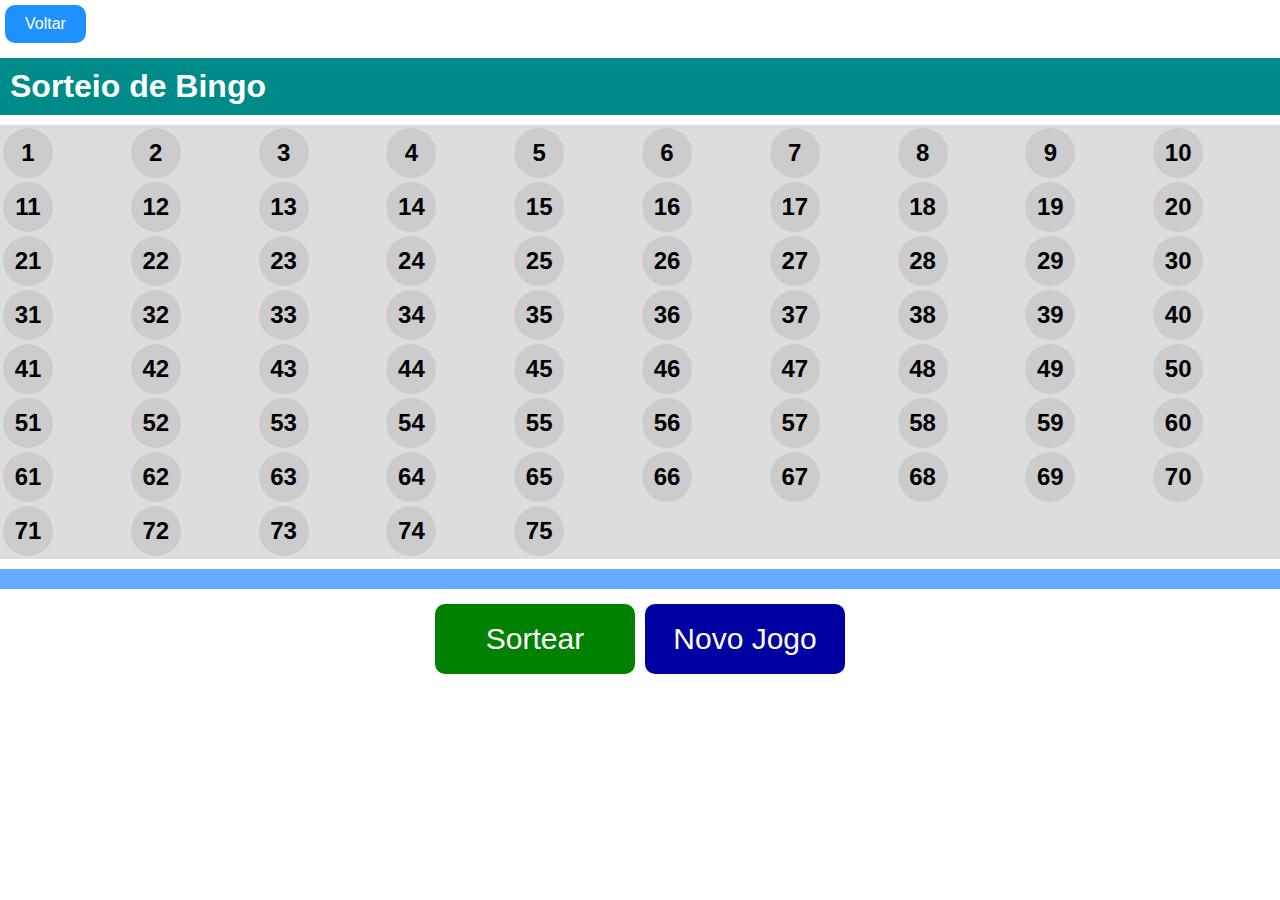
<file: bingo/bingo.html>
<!DOCTYPE html>
<html lang="en">

<head>
    <meta charset="UTF-8">
    <meta http-equiv="X-UA-Compatible" content="IE=edge">
    <meta name="viewport" content="width=device-width, initial-scale=1.0">
    <link rel="stylesheet" href="../css/estilos.css" />
    <link rel="stylesheet" href="../css/bingo.css" />
    <title>Bingo</title>
</head>

<body>
    <div id="menu">
        <div class="item">
            <a href="../index.html">Voltar</a>
        </div>
    </div>

    <h1>Sorteio de Bingo</h1>

    <div id="numeros_sorteio">
        <table>
            <tr>
                <td>
                    <div>1</div>
                </td>

                <td>
                    <div>2</div>
                </td>

                <td>
                    <div>3</div>
                </td>

                <td>
                    <div>4</div>
                </td>

                <td>
                    <div>5</div>
                </td>

                <td>
                    <div>6</div>
                </td>

                <td>
                    <div>7</div>
                </td>

                <td>
                    <div>8</div>
                </td>

                <td>
                    <div>9</div>
                </td>

                <td>
                    <div>10</div>
                </td>
            </tr>

            <tr>
                <td>
                    <div>11</div>
                </td>

                <td>
                    <div>12</div>
                </td>

                <td>
                    <div>13</div>
                </td>

                <td>
                    <div>14</div>
                </td>

                <td>
                    <div>15</div>
                </td>

                <td>
                    <div>16</div>
                </td>

                <td>
                    <div>17</div>
                </td>

                <td>
                    <div>18</div>
                </td>

                <td>
                    <div>19</div>
                </td>

                <td>
                    <div>20</div>
                </td>
            </tr>
            <tr>
                <td>
                    <div>21</div>
                </td>

                <td>
                    <div>22</div>
                </td>

                <td>
                    <div>23</div>
                </td>

                <td>
                    <div>24</div>
                </td>

                <td>
                    <div>25</div>
                </td>

                <td>
                    <div>26</div>
                </td>

                <td>
                    <div>27</div>
                </td>

                <td>
                    <div>28</div>
                </td>

                <td>
                    <div>29</div>
                </td>

                <td>
                    <div>30</div>
                </td>
            </tr>

            <tr>
                <td>
                    <div>31</div>
                </td>

                <td>
                    <div>32</div>
                </td>

                <td>
                    <div>33</div>
                </td>

                <td>
                    <div>34</div>
                </td>

                <td>
                    <div>35</div>
                </td>

                <td>
                    <div>36</div>
                </td>

                <td>
                    <div>37</div>
                </td>

                <td>
                    <div>38</div>
                </td>

                <td>
                    <div>39</div>
                </td>

                <td>
                    <div>40</div>
                </td>
            </tr>

            <tr>
                <td>
                    <div>41</div>
                </td>

                <td>
                    <div>42</div>
                </td>

                <td>
                    <div>43</div>
                </td>

                <td>
                    <div>44</div>
                </td>

                <td>
                    <div>45</div>
                </td>

                <td>
                    <div>46</div>
                </td>

                <td>
                    <div>47</div>
                </td>

                <td>
                    <div>48</div>
                </td>

                <td>
                    <div>49</div>
                </td>

                <td>
                    <div>50</div>
                </td>
            </tr>

            <tr>
                <td>
                    <div>51</div>
                </td>

                <td>
                    <div>52</div>
                </td>

                <td>
                    <div>53</div>
                </td>

                <td>
                    <div>54</div>
                </td>

                <td>
                    <div>55</div>
                </td>

                <td>
                    <div>56</div>
                </td>

                <td>
                    <div>57</div>
                </td>

                <td>
                    <div>58</div>
                </td>

                <td>
                    <div>59</div>
                </td>

                <td>
                    <div>60</div>
                </td>
            </tr>

            <tr>
                <td>
                    <div>61</div>
                </td>

                <td>
                    <div>62</div>
                </td>

                <td>
                    <div>63</div>
                </td>

                <td>
                    <div>64</div>
                </td>

                <td>
                    <div>65</div>
                </td>

                <td>
                    <div>66</div>
                </td>

                <td>
                    <div>67</div>
                </td>

                <td>
                    <div>68</div>
                </td>

                <td>
                    <div>69</div>
                </td>

                <td>
                    <div>70</div>
                </td>
            </tr>

            <tr>
                <td>
                    <div>71</div>
                </td>

                <td>
                    <div>72</div>
                </td>

                <td>
                    <div>73</div>
                </td>

                <td>
                    <div>74</div>
                </td>

                <td>
                    <div>75</div>
                </td>

            </tr>
        </table>

    </div>

    <div id="ultimos_sorteados">
        

    </div>

    <div id="acoes">
        <button onclick="sortear()">Sortear</button>
        <button class="azul" onclick="novo_jogo()">Novo Jogo</button>

    </div>
</body>
<script src="script.js"></script>

</html>
</file>
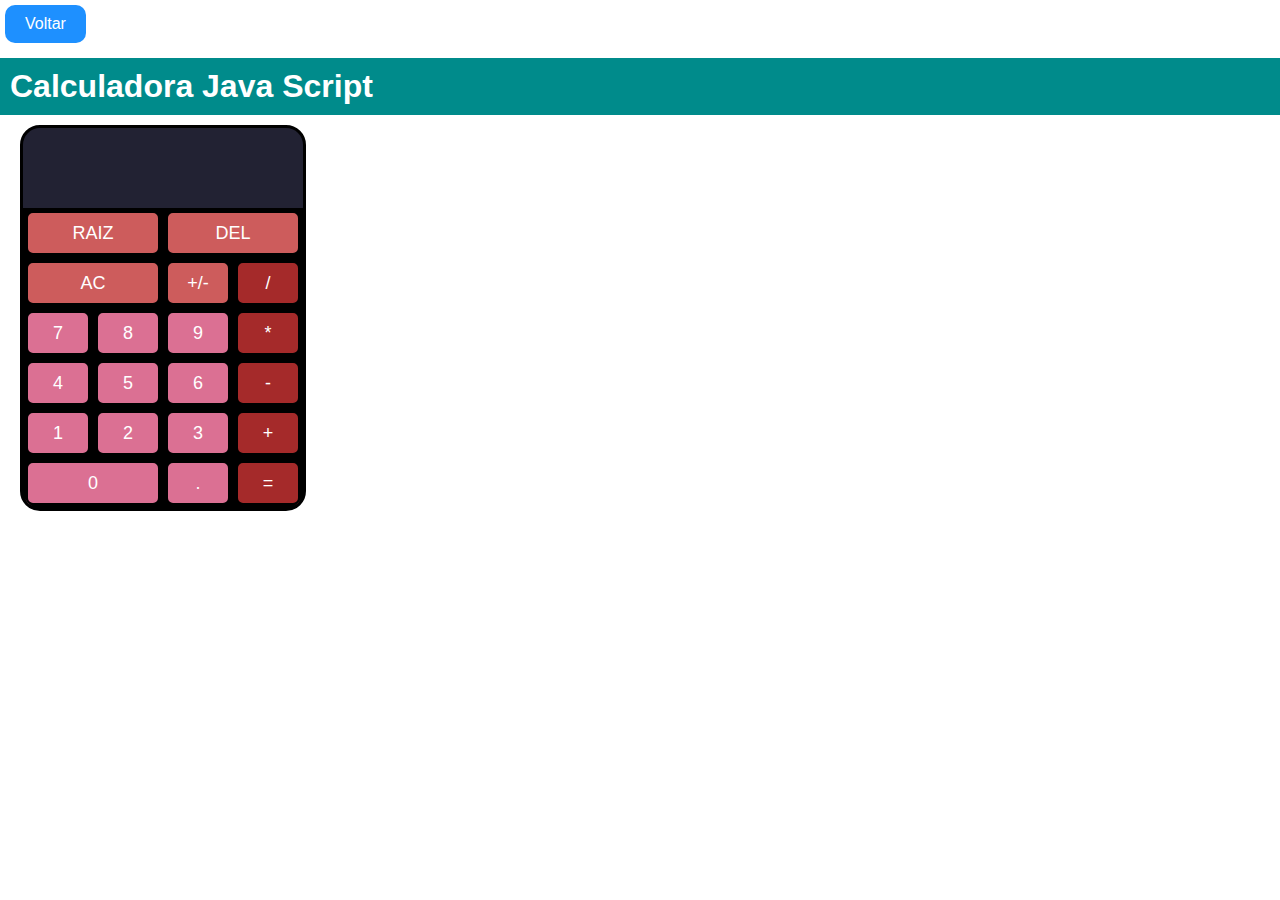
<file: calculadorajs/calculadora.html>
<!DOCTYPE html>
<html lang="en">
<head>
    <meta charset="UTF-8">
    <meta http-equiv="X-UA-Compatible" content="IE=edge">
    <meta name="viewport" content="width=device-width, initial-scale=1.0">
    <link rel="stylesheet" href="../css/estilos.css">
    <link rel="stylesheet" href="../css/calculadora2.css">
    <title>Calculadora JS</title>
    
</head>
<body>
    <div id="menu">
        <div class="item">
            <a href="../index.html">Voltar</a>
        </div>
    </div>
    <!-- h1 até h6 são usados para títulos e cabeçalhos das páginas -->
    <h1></h1>


    <div id="corpo">
        <div id="visor"><span>0000</span></div>
        <div id="botoes">
            <button class="duplo alternativo"> RAIZ</button>
            <button class="duplo alternativo">DEL</button>
            <button class="duplo alternativo">AC</button>
            <button class="alternativo">+/-</button>
            <button class="operador">/</button>

            <div class="quebralinha"></div>

            <button >7</button>
            <button >8</button>
            <button >9</button>
            <button class="operador">*</button>

            <div class="quebralinha"></div>

            <button >4</button>
            <button >5</button>
            <button >6</button>
            <button class="operador">-</button>

            <div class="quebralinha"></div>

            <button >1</button>
            <button >2</button>
            <button >3</button>
            <button class="operador">+</button>

            <div class="quebralinha"></div>

            <button class="duplo" >0</button>
            <button>.</button>
            <button class="operador">=</button>
        </div>

    </div>
    
    
</body>


<script src="script.js"></script>
</html>
</file>
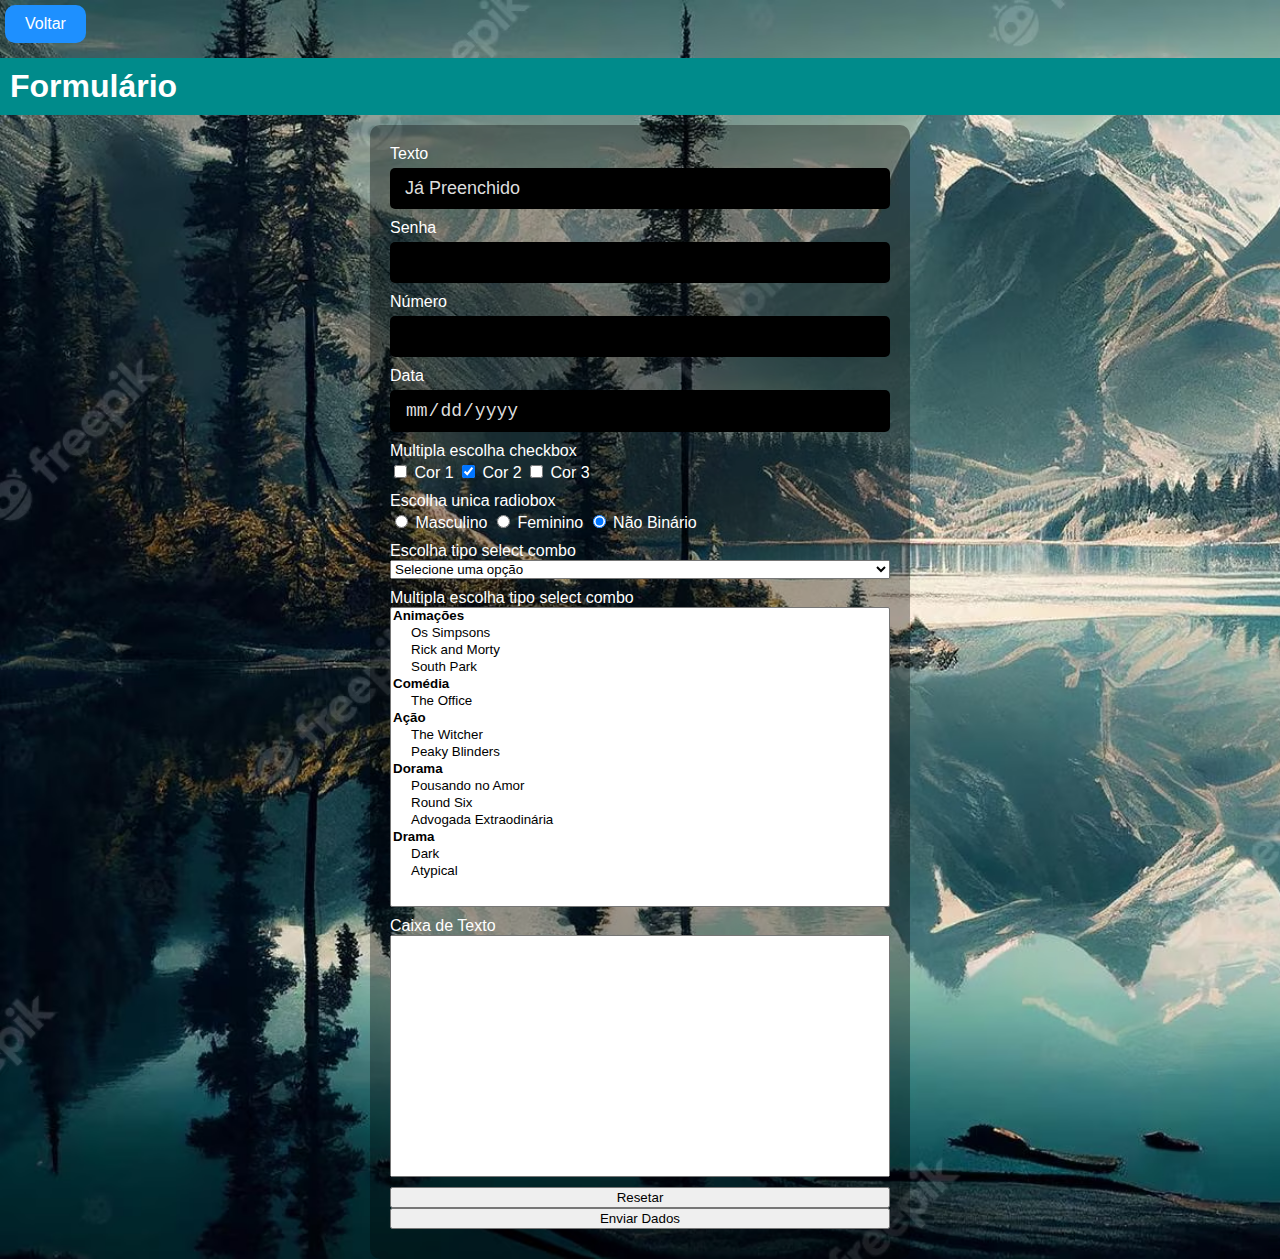
<file: formulario/formulario.html>
<!DOCTYPE html>
<html lang="en">

<head>
    <meta charset="UTF-8">
    <meta http-equiv="X-UA-Compatible" content="IE=edge">
    <meta name="viewport" content="width=device-width, initial-scale=1.0">
    <title>Formulário</title>
    <link rel="stylesheet" href="../css/estilos.css" />
    <link rel="stylesheet" href="./formulario.css" />
</head>

<body>

    <div id="menu">
        <div class="item">
            <a href="../index.html">Voltar</a>
        </div>
    </div>

    <h1>Formulário</h1>


    <!-- Inicia um Formulário-->
    <form method="post">
        <div class="campo">
            <label>Texto</label>
            <input type="text" maxlength="50" name="nome" value="Já Preenchido">
        </div>

        <div class="campo">
            <label>Senha</label>
            <input type="password" maxlength="6">

        </div>

        <div class="campo">
            <label>Número</label>
            <input type="number">

        </div>

        <div class="campo">
            <label>Data</label>
            <input type="date">

        </div>

        <div class="campo">
            <label>Multipla escolha checkbox</label>
            <div>
                <input type="checkbox" id="cor_1" name="cores" value="cor 1">
                <label for="cor_1">Cor 1</label>

                <input type="checkbox" id="cor_2" name="cores" value="cor 2" checked>
                <label for="cor_2">Cor 2</label>

                <input type="checkbox" id="cor_3" name="cores" value="cor 3">
                <label for="cor_3">Cor 3</label>
            </div>
        </div>

        <div class="campo">
            <label>Escolha unica radiobox</label>
            <div>

                <input type="radio" id="sexom" name="sexo" value="masculino">
                <label for="sexom">Masculino</label>

                <input type="radio" id="sexof" name="sexo" value="feminino">
                <label for="sexof">Feminino</label>

                <input type="radio" id="sexob" name="sexo" value="não binário" checked>
                <label for="sexob">Não Binário</label>
            </div>
        </div>

        <div class="campo">
            <label>Escolha tipo select combo</label>
            <select name="opcao">
                <option value="">Selecione uma opção</option>
                <option value="opcao 1 selecionada">Opção 1</option>
                <option value="opcao 2 selecionada">Opção 2</option>
                <option value="opcao 3 selecionada">Opção 3</option>
            </select>
        </div>
        <div class="campo">
            <label>Multipla escolha tipo select combo</label>
            <select name="series" multiple>
                <optgroup label="Animações">
                    <option value="Os Simpsons">Os Simpsons</option>
                    <option value="Rick and Morty">Rick and Morty</option>
                    <option value="South Park">South Park</option>

                </optgroup>
                <optgroup label="Comédia">
                    <option value="The Office">The Office</option>

                </optgroup>
                <optgroup label="Ação">
                    <option value="The Witcher">The Witcher</option>
                    <option value="Peaky Blinders">Peaky Blinders</option>

                </optgroup>
                <optgroup label="Dorama">
                    <option value="Pousando no Amor">Pousando no Amor</option>
                    <option value="Round Six">Round Six</option>
                    <option value="Advogada Extraordinária">Advogada Extraodinária</option>
                </optgroup>

                <optgroup label="Drama">
                    <option value="Dark">Dark</option>
                    <option value="Atypical">Atypical</option>
                </optgroup>

            </select>
        </div>
        <div class="campo">
            <label>Caixa de Texto</label>
            <textarea name="mensagem"></textarea>

        </div>

        <div class="campo">
            <button type="reset">Resetar</button>
            <button type="submit">Enviar Dados</button>

        </div>
    </form>

</body>

</html>
</file>
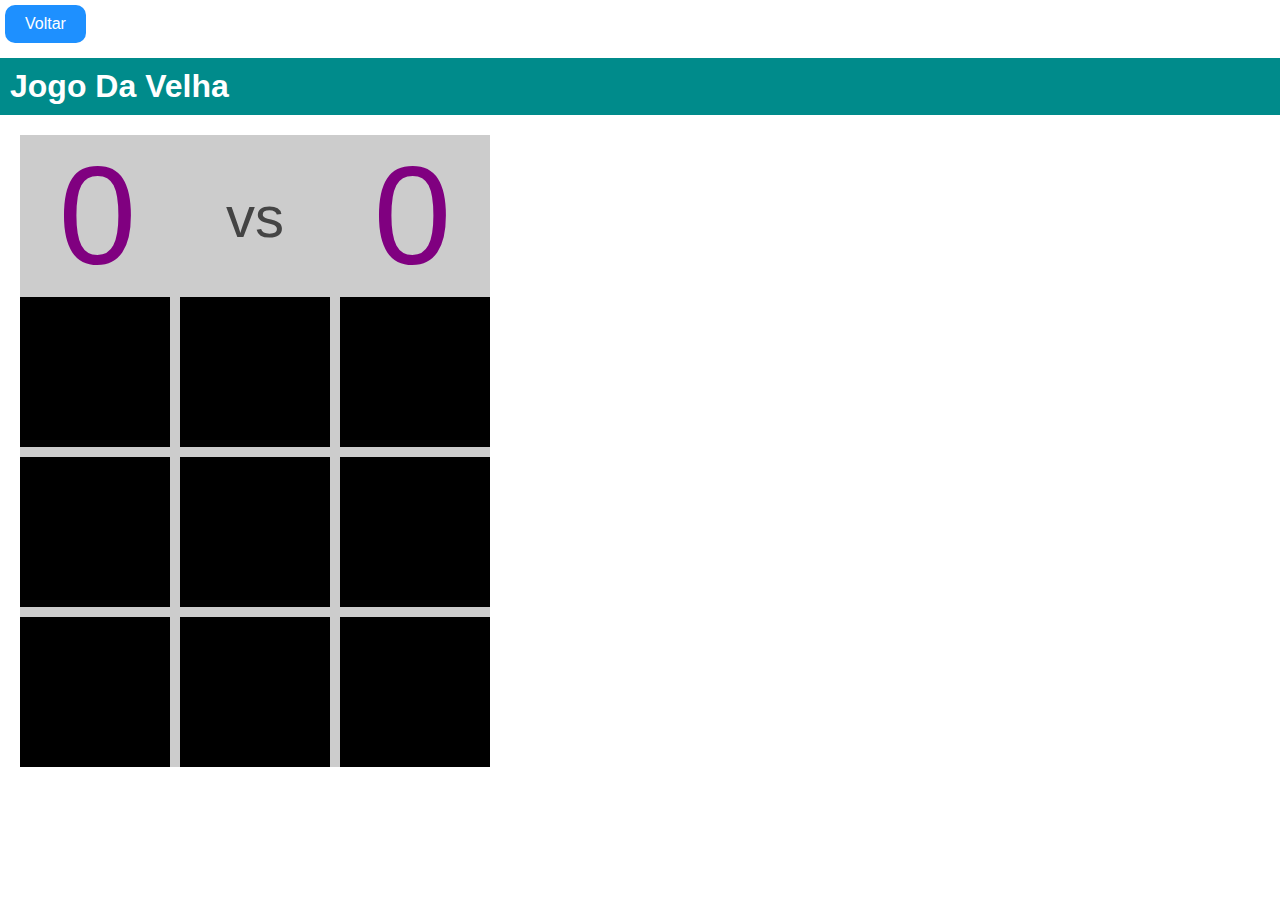
<file: jogo_da_velha/jogo_da_velha.html>
<!DOCTYPE html>
<html lang="en">

<head>
    <meta charset="UTF-8">
    <meta http-equiv="X-UA-Compatible" content="IE=edge">
    <meta name="viewport" content="width=device-width, initial-scale=1.0">
    <title>Jogo Da Velha</title>
    <link rel="stylesheet" href="../css/estilos.css" />
    <link rel="stylesheet" href="estilos.css" />
</head>

<body>
    <div id="menu">
        <div class="item">
            <a href="../index.html">Voltar</a>
        </div>
    </div>

    <h1>Jogo Da Velha</h1>

    <table id="jogo_da_velha" cellpadding="0" cellspacing="0">
        <thead>
            <tr class="placar">
                <td id="pontos_jogador">0</td>
                <td id="separador">vs</td>
                <td id="pontos_cpu">0</td>
            </tr>
        </thead>
        <tbody>
            <tr>

                <td id="linha1coluna1"></td>
                <td id="linha1coluna2"></td>
                <td id="linha1coluna3"></td>
            </tr>

            <tr>
                <td id="linha2coluna1"></td>
                <td id="linha2coluna2"></td>
                <td id="linha2coluna3"></td>
            </tr>

            <tr>
                <td id="linha3coluna1"></td>
                <td id="linha3coluna2"></td>
                <td id="linha3coluna3"></td>
            </tr>
        </tbody>
    </table>

</body>

<script src="script.js"></script>

</html>
</file>
<file: css/estilos.css>
body {
    margin:0;
}

div#menu {
    display: flex;
}

div.item {
    background-color: dodgerblue;
    margin: 5px;
    border-radius: 10px;
    display: flex;
}

div.item:hover {
    background-color: cornflowerblue;
}

div.item a {
    text-decoration: none;
    font-family: arial;
    color: white;
    padding: 10px 20px;
}

h1 {
    background-color: darkcyan;
    font-family: Arial, Helvetica, sans-serif;
    color: white;
    margin: 10px 0;
    padding: 10px;
}
</file>
<file: css/bingo.css>
div#numeros_sorteio table {
    width: 100%;
    background-color: #DDDDDD;

}

div#numeros_sorteio table td {
    width: 10%;

}

div#numeros_sorteio table td div {
    width: 50px;
    height: 50px;
    background-color: #CCCCCC;
    border-radius: 50%;
    display: flex;
    justify-content: center;
    align-items: center;
    font-family: Arial, Helvetica, sans-serif;
    font-size: 24px;
    font-weight: bold;
}

div#numeros_sorteio table td div.sorteado{
    background-color: #E50000;
    color: #FFFFFF;
}

div#ultimos_sorteados{
    display: flex;
    background-color: #66AAFF;
    margin-top: 10px;
    margin-bottom: 10px;
    font-family: Arial;
    font-size: 24px;
    color: #FFFFFF;
    padding: 10px;
    justify-content: center;
}

div#acoes{
    display: flex;
    justify-content: center;
}

div#acoes button{
    margin: 5px;
    width: 200px;
    height: 70px;
    font-size: 30px;
    font-family: Arial;
    background-color: #008200;
    border: 0;
    border-radius: 10px;
    color: #FFFFFF;
}

div#acoes button.azul {
    background-color: #0000a2;
}
</file>
<file: css/calculadora2.css>
div#corpo {
    background-color: #000000;
    display: flex;
    color: white;
    flex-direction: column;
    width: 280px;
    margin-left: 20px;
    border: 3px solid #000000;
    border-radius: 20px;
    overflow: hidden;
}

div#visor {
    height:80px;
    font-family: Arial, Helvetica, sans-serif;
    font-size: 48px;
    text-align: right;
    padding-right:10px;
    display: flex;
    align-items: center;
    justify-content: flex-end;
    overflow: hidden;
    background-color: #222233;
}

div#visor span{
    background-color: #222233;
    /* color: aqua; */
}

div#botoes {
    display: flex;
    flex-wrap: wrap;
}

div.quebralinha{
    width: 100%;
    height: 0;
}

div#botoes button{
    width: 70px;
    height: 50px;
    background-color: palevioletred;
    border: 5px solid #000000;
    font-size: 18px;
    color: white;
    cursor: pointer;
    border-radius: 10px;
}

div#botoes button:hover{
    background-color: purple;
}

div#botoes button.duplo {
    width: 140px;
}

div#botoes button.operador {
    background-color: brown;
}

div#botoes button.operador:hover {
    background-color: purple;
}

div#botoes button.alternativo{
    background-color: indianred;
}

div#botoes button.alternativo:hover{
    background-color: crimson;
}
</file>
<file: formulario/formulario.css>
body {
    background-image: url(./wallpaper.avif);
    background-repeat: no-repeat;
    background-size: cover;
    font-family: Arial;
}

form {
    display: flex;
    flex-direction: column;
    width: 500px;
    margin: auto;
    background-color: #00000055;
    padding: 20px;
    border-radius: 10px;
}

div.campo{
    display: flex;
    flex-direction: column;
    margin-bottom: 10px;
}

div.campo label{
    color: rgb(255,255,255);
}

div.campo input{
    border: none;
    font-size: 18px;
    padding: 10px 15px;
    background-color: #000000;
    color: #dddddd;
    border-radius: 5px;
    margin-top: 5px;
}

div.campo select[name="series"]{
    height: 300px;
}

div.campo textarea{
    height: 200px;
    padding: 20px;
    font-family: Arial;
    font-size: 30px;
    resize: none;
}
</file>
<file: jogo_da_velha/estilos.css>
.vermelho{
    color: red;
}

.verde{
    color: rgb(0, 221, 0);
}


table#jogo_da_velha {
    background-color: #000000;
    margin: 20px;
    color: #FFFFFF;
    font-size: 140px;
    font-family: Arial, Helvetica, sans-serif;
}

table#jogo_da_velha tr td {
    width: 150px;
    height: 150px;
    border: 5px #CCCCCC solid;
}

table#jogo_da_velha tr td:hover {
    background-color: #444444;
    cursor: pointer;
}


table#jogo_da_velha tr td div{
    display: flex;
    justify-content: center;
    align-items: center;
}

table#jogo_da_velha tr.placar td{
    border: 0px!important;
    background-color: #CCCCCC;
    color: purple;
    text-align: center;
}

#separador{
    font-size: 58px;
    color: #444444!important;
}

#linha1coluna1{
    border-top: 0px!important;
    border-left: 0px!important;

}

#linha1coluna2{
    border-top: 0px!important;
}

#linha1coluna3{
    border-top: 0px!important;
    border-right: 0px!important;

}

#linha2coluna1{
    border-left: 0px!important;
}

#linha2coluna3{
    border-right: 0px!important;    
}

#linha3coluna1{
    border-left: 0px!important;
    border-bottom: 0px!important;
    
}

#linha3coluna2{
    border-bottom: 0px!important;
}

#linha3coluna3{
    border-bottom: 0px!important;
    border-right: 0px!important;
}
</file>
